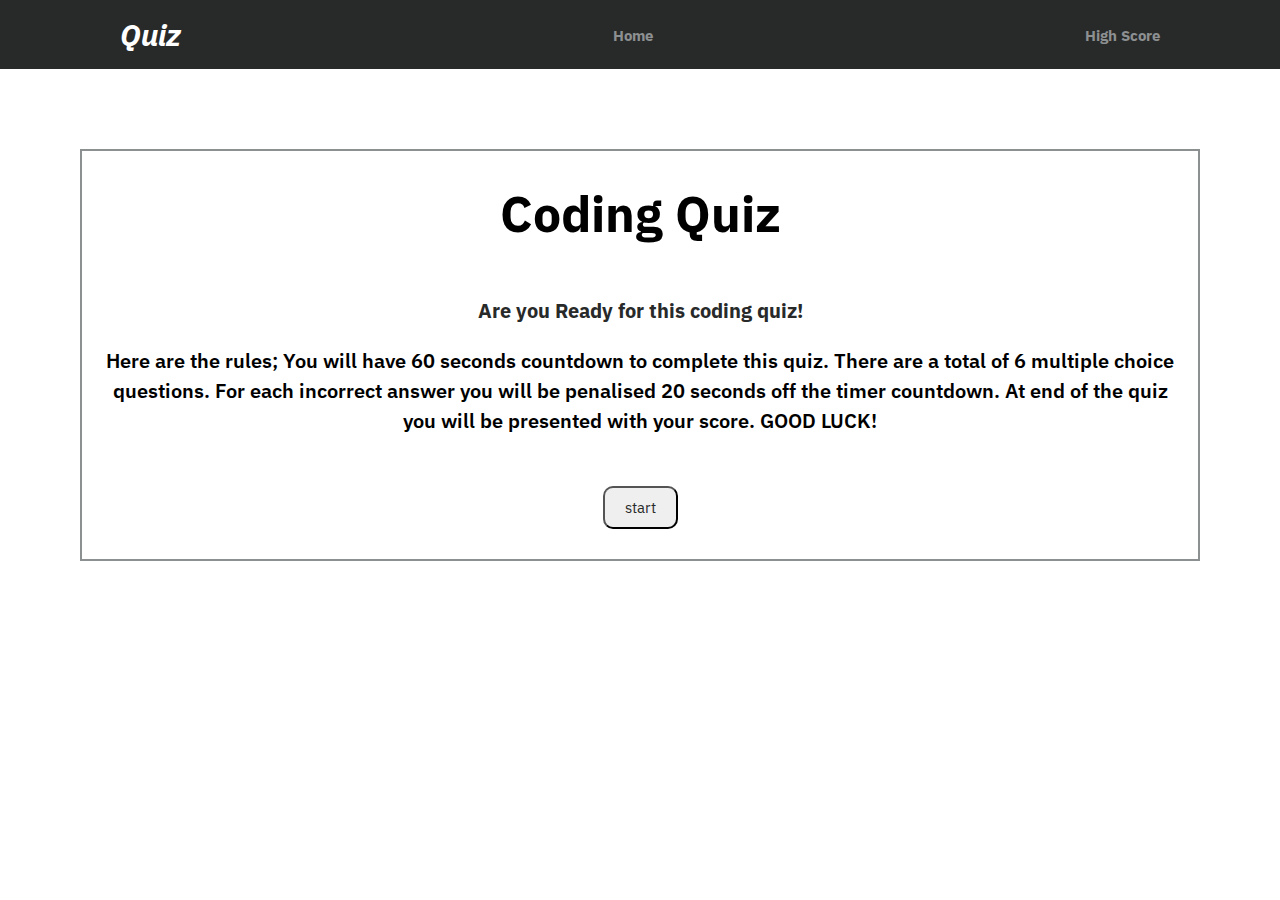
<file: index.html>
<!DOCTYPE html>
<html lang="en">
  <head>
    <meta charset="UTF-8" />
    <meta http-equiv="X-UA-Compatible" content="IE=edge" />
    <meta name="viewport" content="width=device-width, initial-scale=1.0" />
    <title>Fun Quiz</title>
    <link rel="stylesheet" href="./assets/css/styles.css" />
    <link rel="preconnect" href="https://fonts.googleapis.com" />
    <link rel="preconnect" href="https://fonts.gstatic.com" crossorigin />
    <link
      href="https://fonts.googleapis.com/css2?family=IBM+Plex+Sans:wght@100;300;600&display=swap"
      rel="stylesheet"
    />
  </head>
  <body>
    <!-- header contain navbar with nav links -->

    <header class="header">
      <nav class="navbar-container">
        <!-- quiz logo -->
        <div class="quiz-logo">Quiz</div>

        <!-- home page nav link with anchor tag -->

        <div class="navbar-link-item">
          <a class="navbar-anchor" href="./index.html"> Home</a>
        </div>
        <!-- high score page with anchor tag -->

        <div class="navbar-link-item">
          <a class="navbar-anchor" href="./highscore.html"> High Score</a>
        </div>
      </nav>
    </header>

    <!-- timer container-->
    <div class="timer-contianer"></div>

    <!-- main section of page  -->

    <main class="main-container" id="main-tag">
      <section id="start-quiz-section">
        <!-- quiz title -->

        <h1 class="quiz-title">Coding Quiz</h1>

        <!-- quiz information and rule session -->

        <div class="code-info">
          <p class="ready">Are you Ready for this coding quiz!</p>
          <p>
            Here are the rules; You will have 60 seconds countdown to complete
            this quiz. There are a total of 6 multiple choice questions. For
            each incorrect answer you will be penalised 20 seconds off the timer
            countdown. At end of the quiz you will be presented with your score.
            GOOD LUCK!
          </p>
        </div>
        <!-- button to trigger game and timer -->

        <div class="start-btn-div">
          <button id="quizStartBtn" class="start-button">start</button>
        </div>
      </section>
    </main>
    <script src="./assets/js/index.js"></script>
  </body>
</html>
</file>
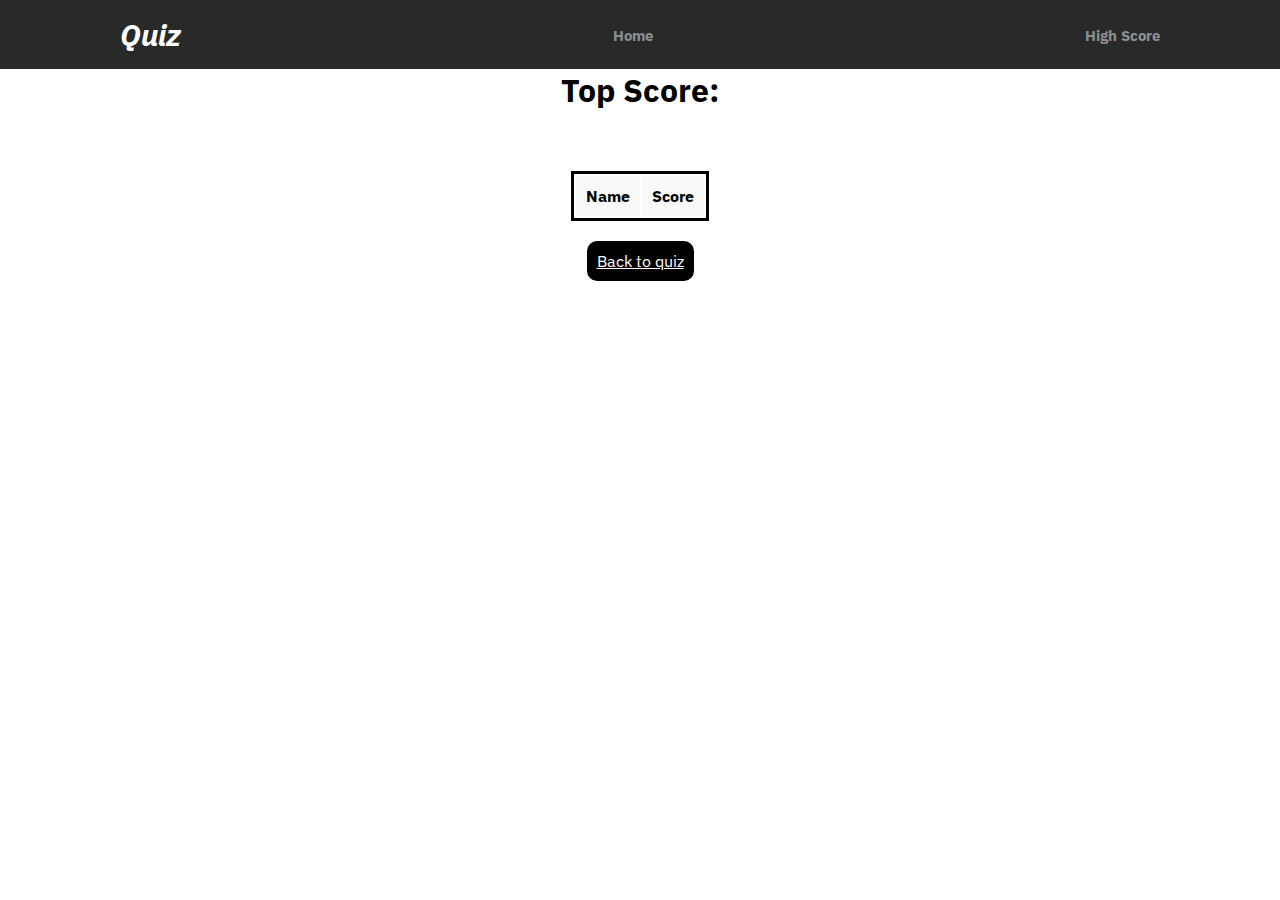
<file: highscore.html>
<!DOCTYPE html>
<html lang="en">
  <head>
    <meta charset="UTF-8" />
    <meta http-equiv="X-UA-Compatible" content="IE=edge" />
    <meta name="viewport" content="width=device-width, initial-scale=1.0" />
    <title>Fun Quiz</title>
    <link rel="stylesheet" href="./assets/css/styles.css" />
    <link rel="preconnect" href="https://fonts.googleapis.com" />
    <link rel="preconnect" href="https://fonts.gstatic.com" crossorigin />
    <link
      href="https://fonts.googleapis.com/css2?family=IBM+Plex+Sans:wght@100;300;600&display=swap"
      rel="stylesheet"
    />
  </head>
  <body>
    <!-- header contain navbar with nav links -->

    <header class="header">
      <nav class="navbar-container">
        <!-- quiz logo -->
        <div class="quiz-logo">Quiz</div>

        <!-- home page nav link with anchor tag -->

        <div class="navbar-link-item">
          <a class="navbar-anchor" href="./index.html"> Home</a>
        </div>
        <!-- high score page with anchor tag -->

        <div class="navbar-link-item">
          <a class="navbar-anchor" href="./highscore.html"> High Score</a>
        </div>
      </nav>
    </header>
    <div class="score-container">
      <h1>Top Score:</h1>
      <table>
        <thead>
          <th>Name</th>
          <th>Score</th>
        </thead>
        <tbody class="score-board"></tbody>
      </table>
      <a class="back-button" href="./index.html"> Back to quiz </a>
    </div>
    <!-- main section of page  -->
    <main></main>
    <script src="./assets/js/index.highscore.js"></script>
  </body>
</html>
</file>
<file: assets/css/styles.css>
* {
  box-sizing: border-box;
  margin: 0px;
  padding: 0px;
  font-family: "IBM Plex Sans", sans-serif;
}

/* color section for page */

:root {
  --white: #ffffff;
  --black: #060b0f;
  --dark-gray: #282a2a;
  --light-gray: #8d9091;
  --pale-gray: #fafafa;
  --light-blue: #bedada;
}

/* navbar styling */

.header {
  background-color: var(--dark-gray);
}

.navbar-container {
  display: flex;
  flex-direction: row;
  align-items: center;
  justify-content: space-between;
  padding: 15px 120px;
}

.quiz-logo {
  color: var(--white);
  font-size: 30px;
  font-style: italic;
  font-weight: bold;
}

.navbar-anchor {
  text-decoration: none;
  color: #8d9091;
  font-size: 15px;
  font-weight: bold;
}

a:hover {
  color: #ffffff;
  text-decoration: overline;
}

/* main section styling  starts here*/

/* timer styling*/

.timer-div {
  background-color: var(--black);
  color: var(--white);
  border-radius: 5px;
  margin: 10px;
  padding: 20px;
  float: right;
}
/* title styling */

.quiz-title {
  padding: 30px 0px;
  text-align: center;
  font-size: 50px;
}

.main-container {
  border: 2px solid var(--light-gray);
  margin: 80px;
}

/* coding info styling */

.code-info {
  text-align: center;
  font-size: medium;
  padding: 20px;
  font-size: 20px;
  line-height: 30px;
  font-weight: 600;
}

.ready {
  font-weight: bold;
  color: #282a2a;
  margin-bottom: 20px;
}

/* start button styling */

.start-btn-div {
  text-align: center;
  margin: 30px;
}

.start-button {
  color: var(--dark-gray);
  font-size: 15px;
  padding: 10px 20px;
  font-size: 15px;
  border-radius: 10px;
}

.start-button:hover {
  cursor: pointer;
  background-color: var(--light-gray);
  color: var(--white);
}

/* form section styling  */

.form {
  padding: 30px 0px;
  text-align: center;
  border: 1px solid var(--light-gray);
  margin: 20px;
  background-color: var(--pale-gray);
}

input {
  margin-bottom: 10px;
}

/* question sections styling */

.question-title {
  margin: 30px;
  text-align: center;
}

.answer-list {
  border: 1px solid var(--light-gray);
  padding: 10px;
  list-style: none;
  font-weight: 600;
}

.answer-list:hover {
  cursor: pointer;
  background-color: var(--light-blue);
}

.render-alert {
  border: 1px solid var(--light-gray);
  padding: 10px;
  font-weight: 600;
  text-align: center;
  text-decoration: underline;
}

.score-container {
  display: flex;
  flex-direction: column;
  align-items: center;
}

.score-container table {
  border: solid black;
  margin-top: 60px;
  text-align: left;
}

.score-container th {
  background: #d2d2d220;
}
.score-container td,
.score-container th {
  padding: 10px;
}

.back-button {
  background-color: black;
  color: white;
  padding: 10px;
  border-radius: 10px;
  margin-top: 20px;
}

.back-button:hover {
  background: black;
  color: white;
  text-decoration: none !important;
}

/* responsivness */

@media only screen and (max-width: 510px) {
  .navbar-container {
    display: flex;
    flex-direction: column;
  }
}
</file>
